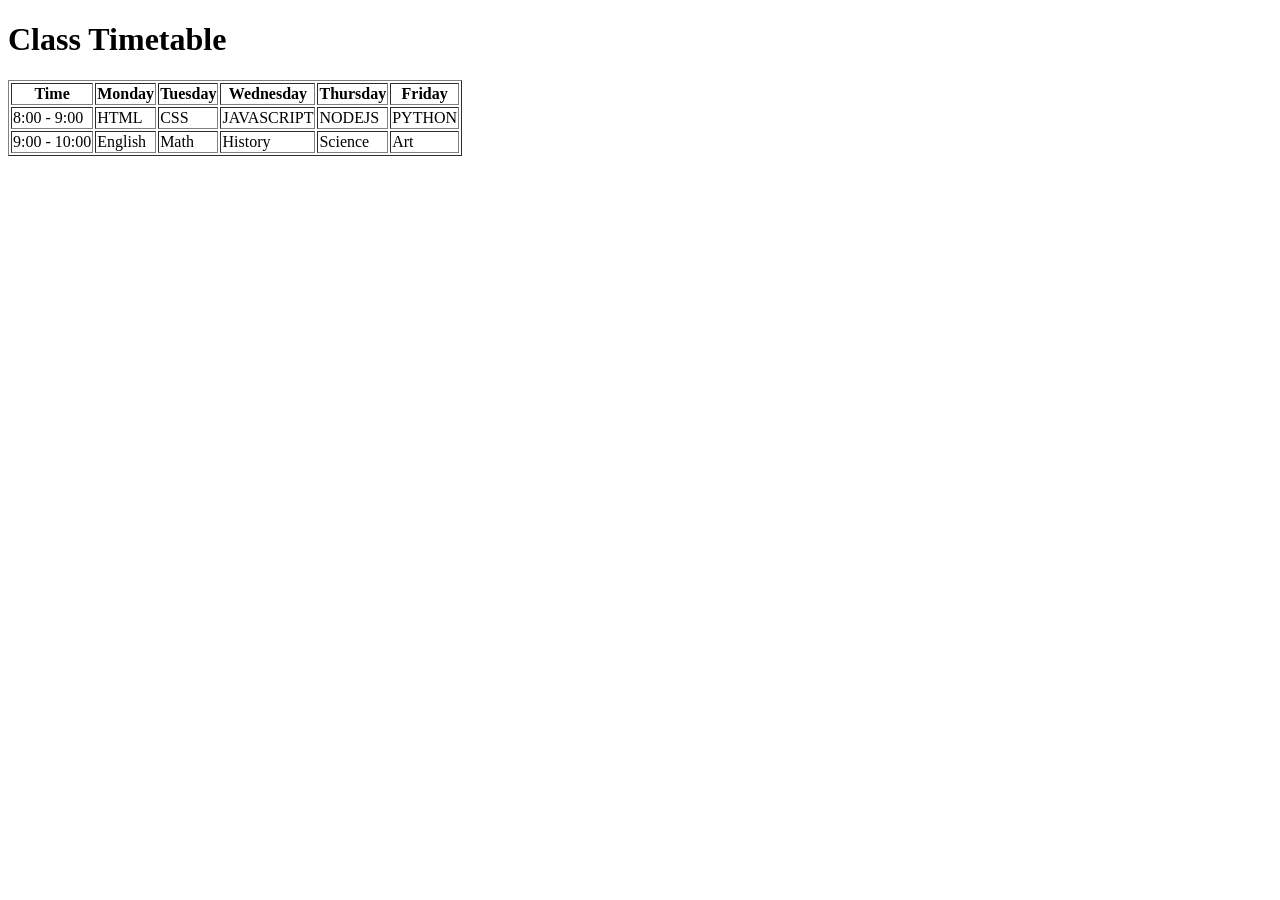
<file: classTimetable.html>
<!DOCTYPE html>
<html>
    <head>
        <title>Class Timetable</title>
    </head>
    <body>
        <h1>Class Timetable</h1>
        <table border="1">
            <tr>
                <th>Time</th>
                <th>Monday</th>
                <th>Tuesday</th>
                <th>Wednesday</th>
                <th>Thursday</th>
                <th>Friday</th>
            </tr>
            <tr>
                <td>8:00 - 9:00</td>
                <td>HTML</td>
                <td>CSS</td>
                <td>JAVASCRIPT</td>
                <td>NODEJS</td>
                <td>PYTHON</td>
            </tr>
            <tr>
                <td>9:00 - 10:00</td>
                <td>English</td>
                <td>Math</td>
                <td>History</td>
                <td>Science</td>
                <td>Art</td>
            </tr>
            <!-- Add more rows as needed -->
        </table>
    </body>
</file>
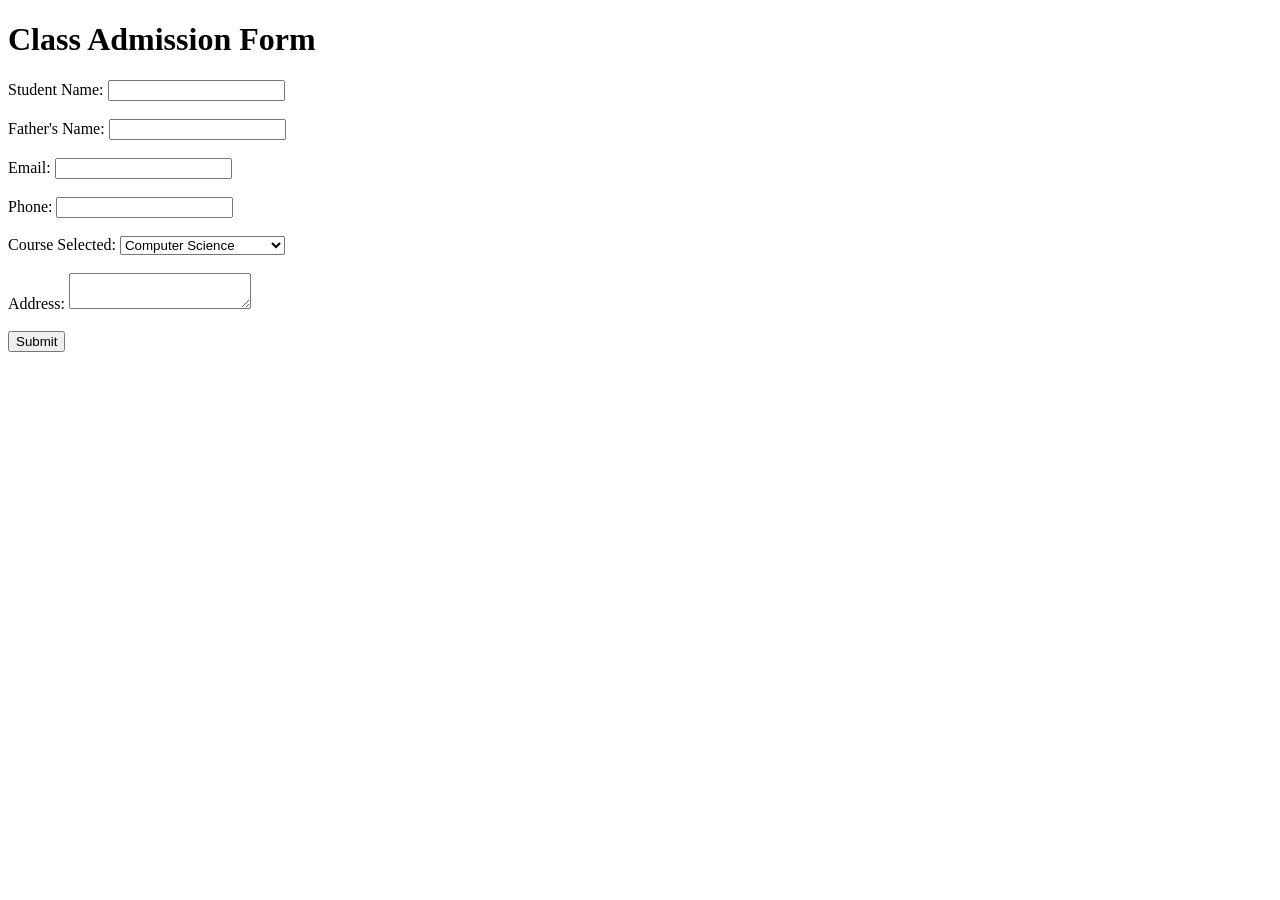
<file: collegeAdmissionForm.html>
<!DOCTYPE html>
<html>
    <head>
        <title>Class Admission Form</title>
    </head>
    <body>
        <h1>Class Admission Form</h1>
        <form>
            <label for="name">Student Name:</label>
            <input type="text" id="name" name="name"><br><br>

            <label for="fatherName">Father's Name:</label>
            <input type="text" id="fatherName" name="fatherName"><br><br>

            <label for="email">Email:</label>
            <input type="email" id="email" name="email"><br><br>

            <label for="phone">Phone:</label>
            <input type="tel" id="phone" name="phone"><br><br>

            <label for="course">Course Selected:</label>
            <select id="course" name="course">
                <option value="computer-science">Computer Science</option>
                <option value="business-administration">Business Administration</option>
                <option value="engineering">Engineering</option>
            </select><br><br>

            <label for="address">Address:</label>
            <textarea id="address" name="address"></textarea><br><br>

            <input type="submit" value="Submit">
        </form>
    </body>
</html>
</file>
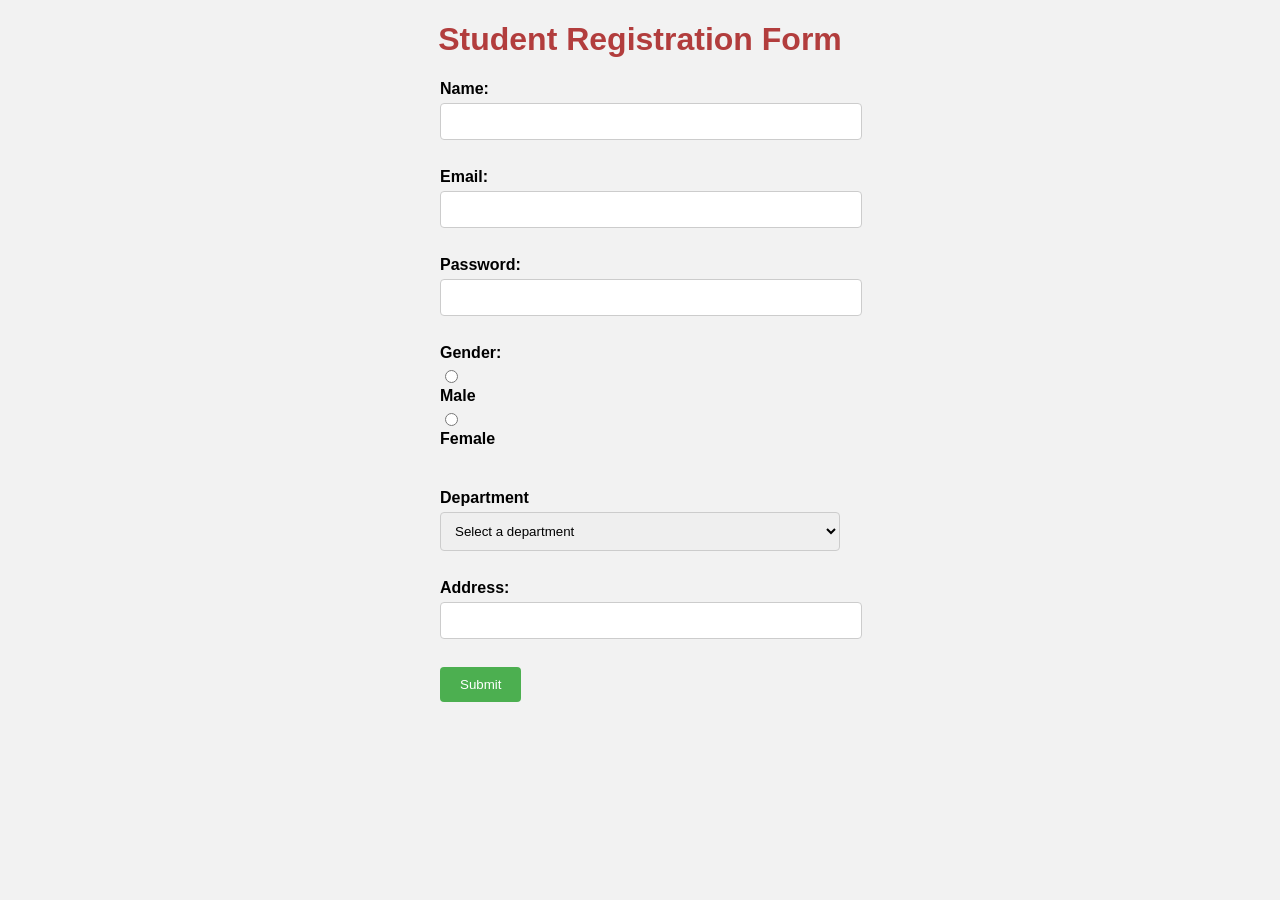
<file: studentRegistrationForm.html>
<!DOCTYPE html>
<html>
    <head>
        <link rel="stylesheet" href="style.css">
    <body>
        <h1>Student Registration Form</h1>
        <form action="/submit" method="post">
            <label for="name">Name:</label>
                <input type="text" id="name" name="name" required><br><br>

                <label for="email">Email:</label>
                <input type="email" id="email" name="email" required><br><br>

                <label for="Password">Password:</label>
                <input type="password" id="Password" name="Password" required><br><br>

                <label for="radio">Gender:</label>
                <input type="radio" id="radio" name="gender" value="male" required>
                <label for="radio">Male</label>
                <input type="radio" id="radio" name="gender" value="female" required>
                <label for="radio">Female</label><br><br>

                 <label for="dropdown">Department</label>
                <select id="dropdown" name="department" required>
                    <option value="">Select a department</option>
                    <option value="computer_science">Computer Science</option>
                    <option value="business">Business</option>
                    <option value="engineering">Engineering</option>
                    <option value="arts">Arts</option>
                </select><br><br>

                <label for="text">Address:</label>
                <input type="text" id="text" name="address" required><br><br>

                <input type="submit" value="Submit">
            </form>
        </body>
        </head>
        </html>
</file>
<file: style.css>
body {
    font-family: Arial, sans-serif;
    margin: 20px;
    background-color: #f2f2f2;
}

h1 {
    color: #b23d3d;
    text-align: center;
}

form {
    max-width: 400px;
    margin: 0 auto;
}

label {
    display: block;
    margin-bottom: 5px;
    font-weight: bold;
}

input[type="text"],
input[type="email"],
input[type="password"],
select {
    width: 100%;
    padding: 10px;
    margin-bottom: 10px;
    border: 1px solid #ccc;
    border-radius: 4px;
}

input[type="submit"] {
    background-color: #4CAF50;
    color: white;
    padding: 10px 20px;
    border: none;
    border-radius: 4px;
    cursor: pointer;
}

input[type="submit"]:hover {
    background-color: #45a049;
}
</file>
